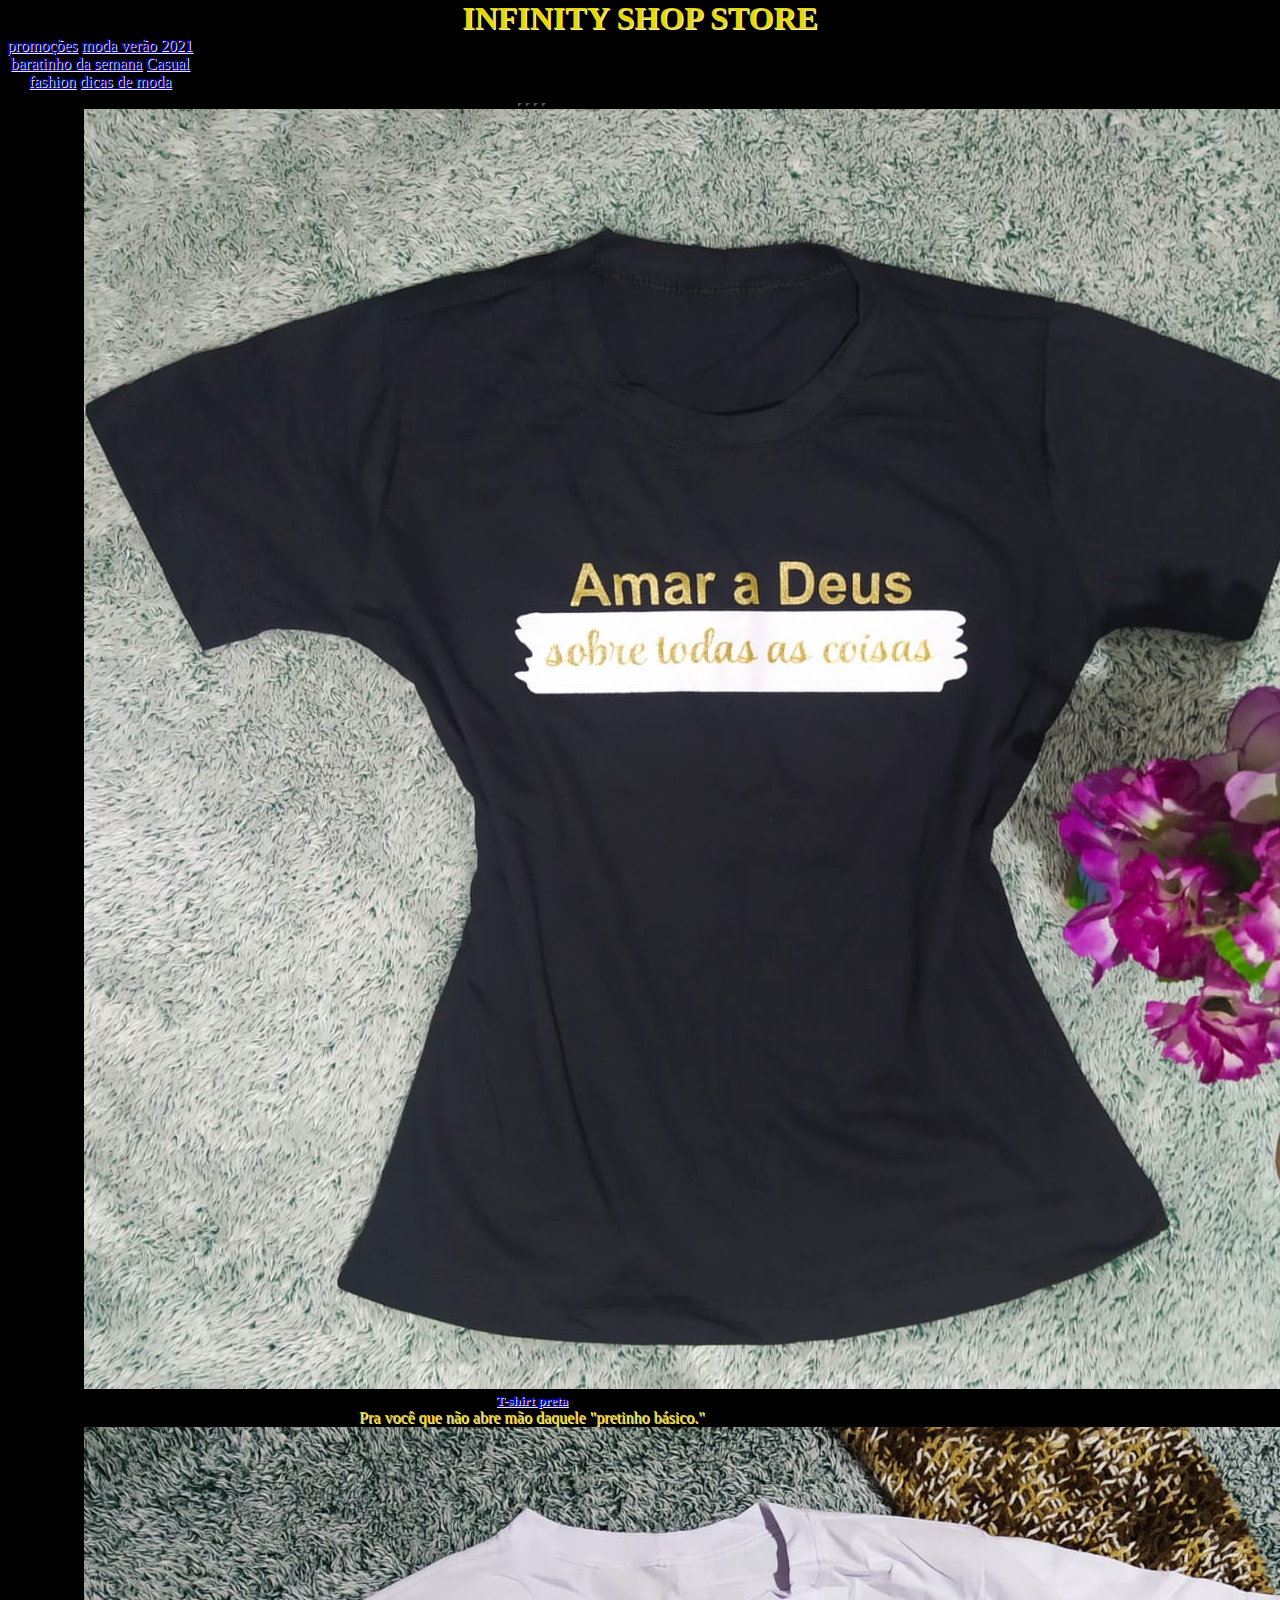
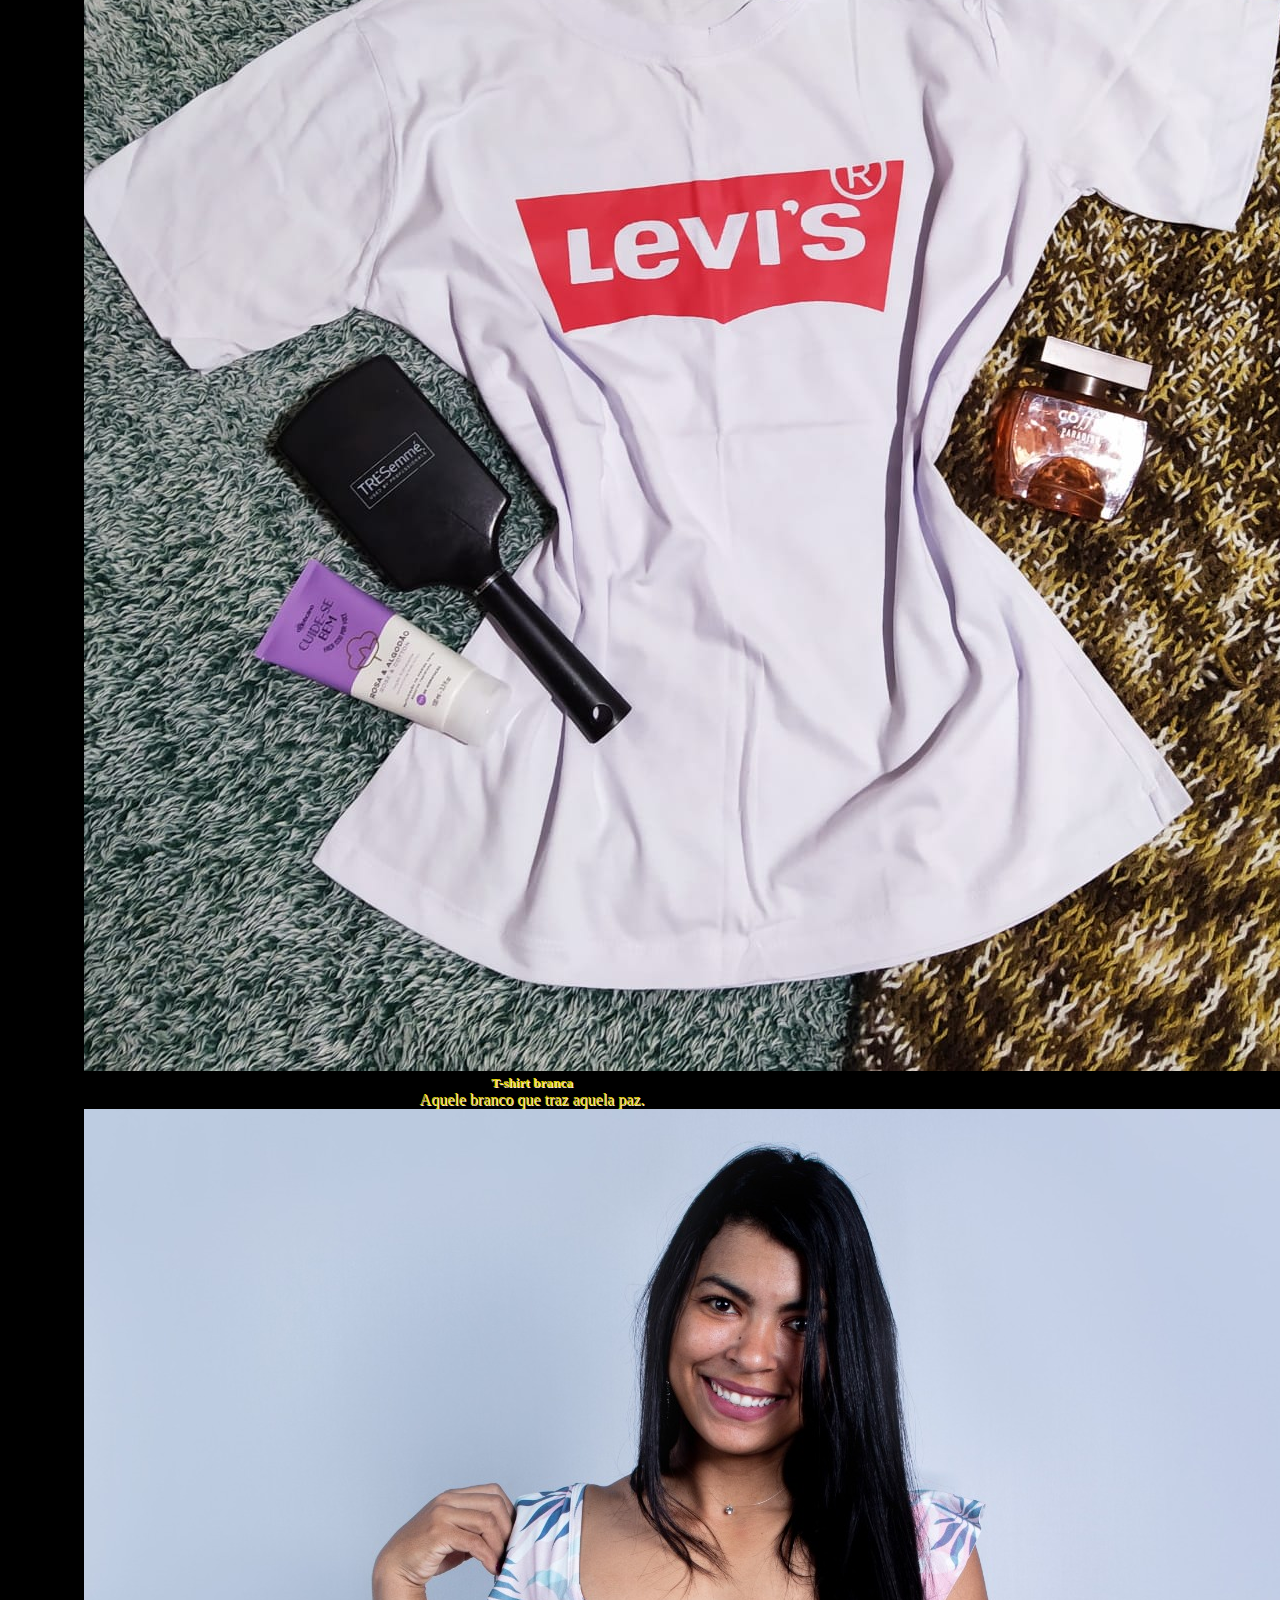
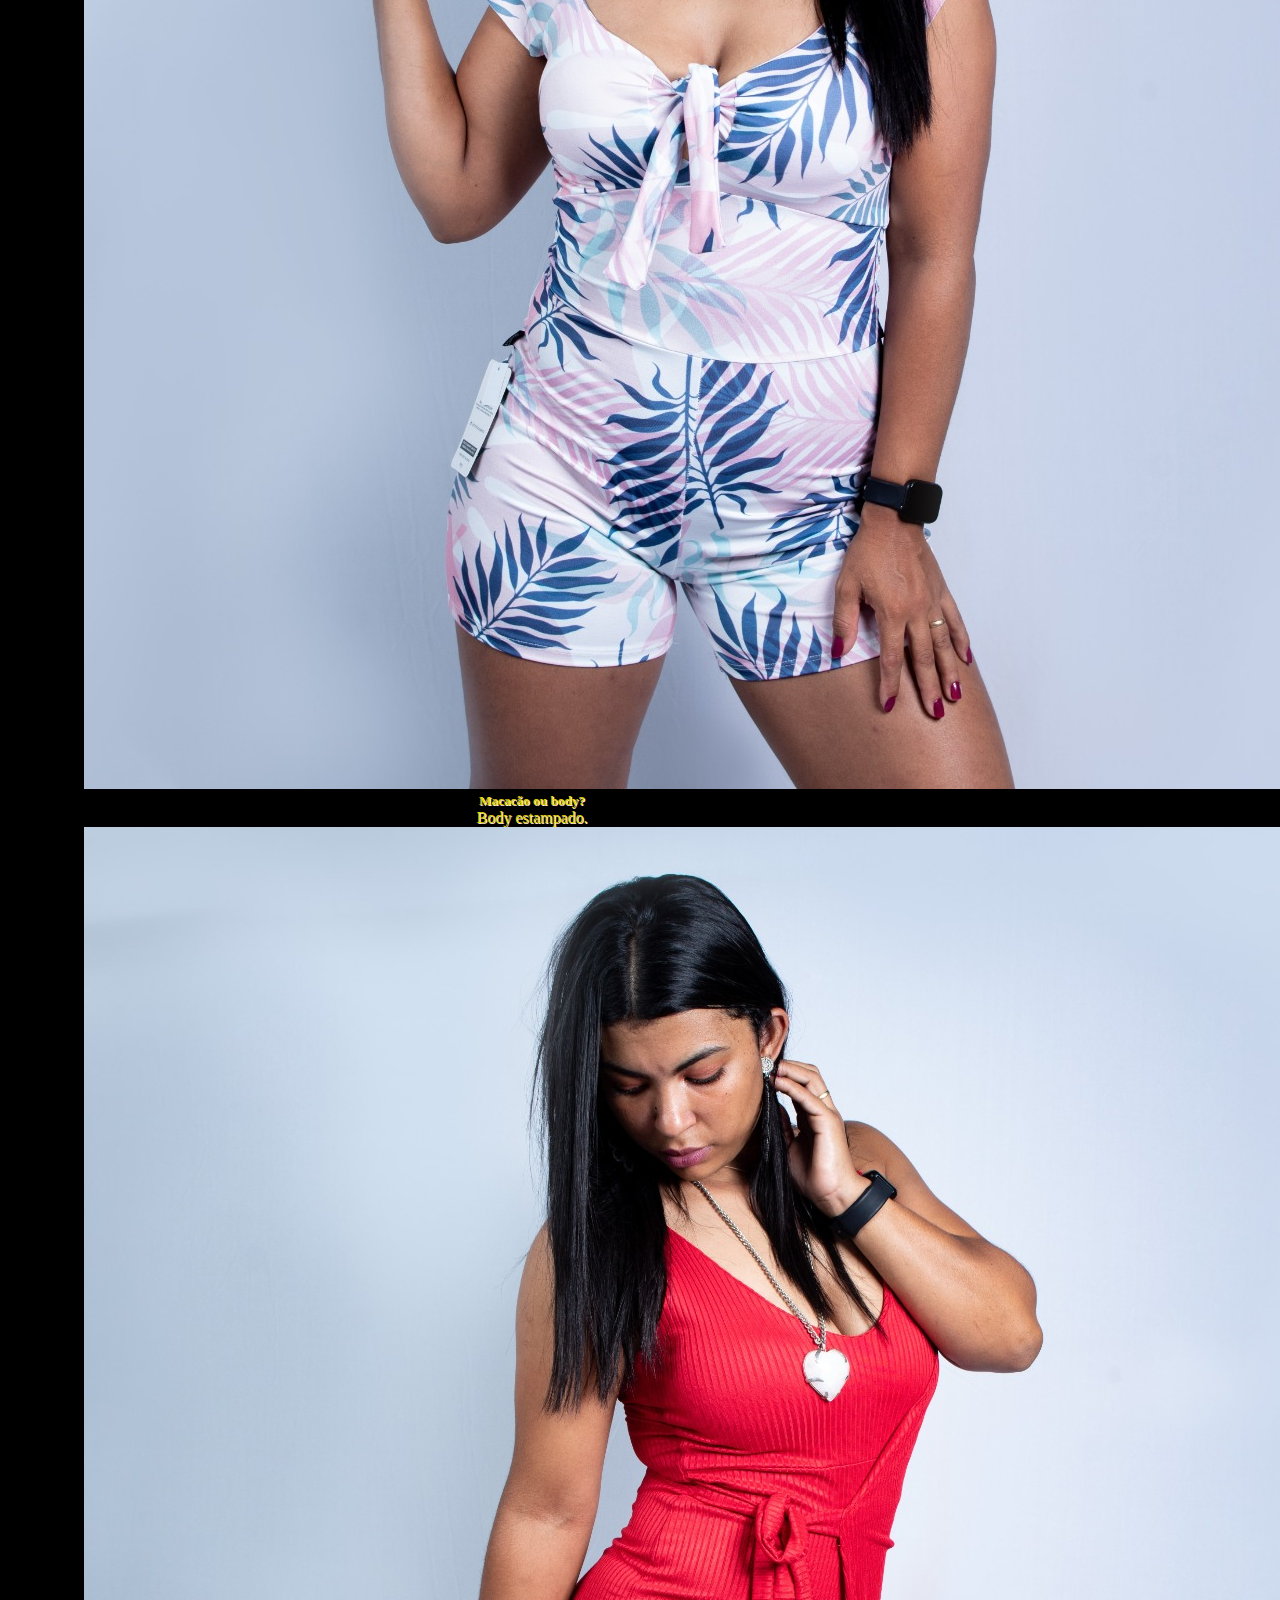
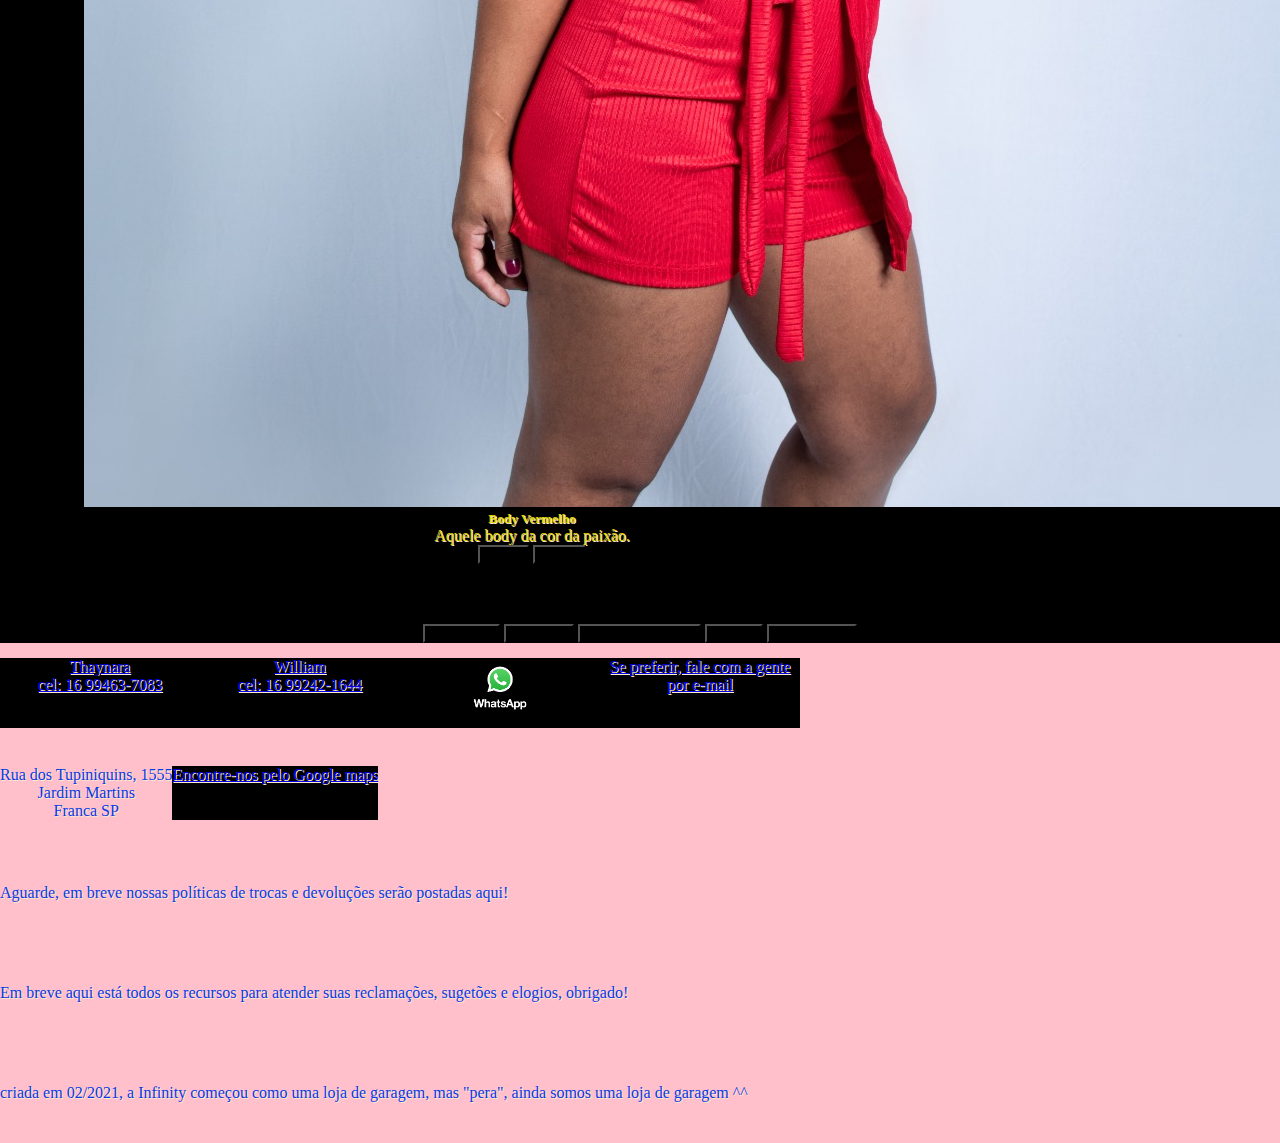
<file: index.html>
<!DOCTYPE html>
<html lang="en">
<head>
    <meta charset="UTF-8">
    <meta http-equiv="X-UA-Compatible" content="IE=edge">
    <meta name="viewport" content="width=device-width, initial-scale=1.0">
    <title>Infinity Store Shop</title>
    <link rel="stylesheet" href="style.css">
    <link href="https://cdn.jsdelivr.net/npm/bootstrap@5.0.0-beta2/dist/css/bootstrap.min.css" rel="stylesheet" integrity="sha384-BmbxuPwQa2lc/FVzBcNJ7UAyJxM6wuqIj61tLrc4wSX0szH/Ev+nYRRuWlolflfl" crossorigin="anonymous">
</head>
<body>
    <div id="logo">
        <h1>INFINITY SHOP STORE</h1>
    </di>
        
    <div class="meio" >
        <div class="lado-e">
            <div class="list-group">
            <a href="#" class="list-group-item list-group-item-action active p-3 mb-2 bg-dark text-white" aria-current="true">promoções</a>
            <a href="www.google.com" class="list-group-item list-group-item-action mb-2 bg-dark text-white">moda verão 2021</a>
            <a href="#" class="list-group-item list-group-item-action mb-2 bg-dark text-white">baratinho da semana</a>
            <a href="#" class="list-group-item list-group-item-action mb-2 bg-dark text-white">Casual fashion</a>
            <a href="#" class="list-group-item list-group-item-action disabled mb-2 bg-dark text-white" tabindex="-1" aria-disabled="true">dicas de moda</a>
            </div>
        </div>

        <div class="lado-d">
            <div id="carouselExampleCaptions" class="carousel slide" data-bs-ride="carousel">
                               <div class="carousel-indicators">
                                 <button type="button" data-bs-target="#carouselExampleCaptions" data-bs-slide-to="0" class="active" aria-current="true" aria-label="Slide 1"></button>
                  <button type="button" data-bs-target="#carouselExampleCaptions" data-bs-slide-to="1" aria-label="Slide 2"></button>
                                 <button type="button" data-bs-target="#carouselExampleCaptions" data-bs-slide-to="2" aria-label="Slide 3"></button>
                                 <button type="button" data-bs-target="#carouselExampleCaptions" data-bs-slide-to="3" aria-label="Slide 3"></button>
                               </div>
                <div class="carousel-inner">
                                          <div class="carousel-item active">
                                            <img src="imagens/black_t-shirt.jpeg" class="d-block w-100" alt="...">
                                                          <div class="carousel-caption d-none d-md-block">
                                                            <a href="https://www.google.com"><h5>T-shirt preta</h5></a>
                             <p>Pra você que não abre mão daquele "pretinho básico."</p>
                                                          </div>
                                          </div>
                        <div class="carousel-item">
                        <img src="imagens/white_t-shirt.jpeg" class="d-block w-100" alt="...">
                                              <div class="carousel-caption d-none d-md-block">
                                                <h5>T-shirt branca</h5>
                                      <p>Aquele branco que traz aquela paz.</p>
                                              </div>
                        </div>
                          <div class="carousel-item">
                            <img src="imagens/body_estampado.jpeg" class="d-block w-100" alt="...">
                                        <div class="carousel-caption d-none d-md-block">
                                          <h5>Macacão ou body?</h5>
                                          <p>Body estampado.</p>
                                        </div>
                          </div>
                          <div class="carousel-item">
                            <img src="imagens/red_body.jpeg" class="d-block w-100" alt="...">
                                        <div class="carousel-caption d-none d-md-block">
                                           <h5>Body Vermelho</h5>
                                           <p>Aquele body da cor da paixão.</p>
                                         </div>
                          </div>
                </div>
                <button class="carousel-control-prev" type="button" data-bs-target="#carouselExampleCaptions"  data-bs-slide="prev">
                  <span class="carousel-control-prev-icon" aria-hidden="true"></span>
                  <span class="visually-hidden">Anterior</span>
                </button>
                <button class="carousel-control-next" type="button" data-bs-target="#carouselExampleCaptions"  data-bs-slide="next">
                  <span class="carousel-control-next-icon" aria-hidden="true"></span>
                  <span class="visually-hidden">Próximo</span>
                </button>
              </div>
        </div>
    </div>

    <div class="navegador-horizontal" >
        <p>
            <button class="btn btn-primary" type="button" data-bs-toggle="collapse" data-bs-target="#multiCollapseExample1" aria-expanded="false" aria-controls="multiCollapseExample1">atendimento</button>
            <button class="btn btn-primary" type="button" data-bs-toggle="collapse" data-bs-target="#multiCollapseExample2" aria-expanded="false" aria-controls="multiCollapseExample2">localização</button>
            <button class="btn btn-primary" type="button" data-bs-toggle="collapse" data-bs-target="#multiCollapseExample3" aria-expanded="false" aria-controls="multiCollapseExample3">trocas e devoluções</button>
            <button class="btn btn-primary" type="button" data-bs-toggle="collapse" data-bs-target="#multiCollapseExample4" aria-expanded="false" aria-controls="multiCollapseExample4">ouvidoria</button>
            <button class="btn btn-primary" type="button" data-bs-toggle="collapse" data-bs-target="#multiCollapseExample5" aria-expanded="false" aria-controls="multiCollapseExample5">sobre a Infinity </button>
  
          </p>
        <div class="row">
            <div class="col">
              <div class="collapse multi-collapse" id="multiCollapseExample1">
                <div class="card card-body creditos">
                   <div id="thaynara">
                        <a href="tel:+5516994637083">Thaynara </br>cel: 16 99463-7083 </a> </br>
                   </div>
                   
                   <div id="william">
                        <a href="tel:+5516992421644">William</br>cel: 16 99242-1644 </a> </br>
                   </div>
                   
                  <div id="whats"><a href="https://wa.me/qr/4T45ZSGGJQLXF1"><img src="imagens/logo-whats.png" width="60px" ></a></div>
                  <div id="email"><a href="email.html">Se preferir, fale com a gente por e-mail</a></div>
                  

              </div>
        </div>
        <div class="col">
            <div class="collapse multi-collapse" id="multiCollapseExample2">
                <div  class="card card-body creditos">
                  Rua dos Tupiniquins, 1555 </br>
                  Jardim Martins </br>
                  Franca SP </br>
                  <a href="https://www.google.com/maps/place/R.+dos+Tupiniquins,+Franca+-+SP,+14406-687/@-20.520557,-47.4336569,17z/data=!3m1!4b1!4m5!3m4!1s0x94b0a79efec1dec3:0xf28be2806996d6c7!8m2!3d-20.520562!4d-47.4314682?hl=pt-BR">Encontre-nos pelo Google maps</a>
                </div>
            </div>
        </div>
            <div class="col">
              <div class="collapse multi-collapse" id="multiCollapseExample3">
                <div class="card card-body creditos">
                 Aguarde, em breve nossas políticas de trocas e devoluções serão postadas aqui!
                </div>
              </div>
            </div>
            <div class="col">
              <div class="collapse multi-collapse" id="multiCollapseExample4">
                <div class="card card-body creditos">
                 Em breve aqui está todos os recursos para atender suas reclamações, sugetões e elogios, obrigado!
                </div>
              </div>
            </div>
            <div class="col">
              <div class="collapse multi-collapse" id="multiCollapseExample5">
                <div class="card card-body creditos">
                 criada em 02/2021, a Infinity começou como uma loja de garagem, mas "pera", ainda somos uma loja de garagem ^^
                </div>
              </div>
            </div>
          </div>
    </div>


    <script src="https://cdn.jsdelivr.net/npm/bootstrap@5.0.0-beta2/dist/js/bootstrap.bundle.min.js" integrity="sha384-b5kHyXgcpbZJO/tY9Ul7kGkf1S0CWuKcCD38l8YkeH8z8QjE0GmW1gYU5S9FOnJ0" crossorigin="anonymous"></script>
</body>
</html>
</file>
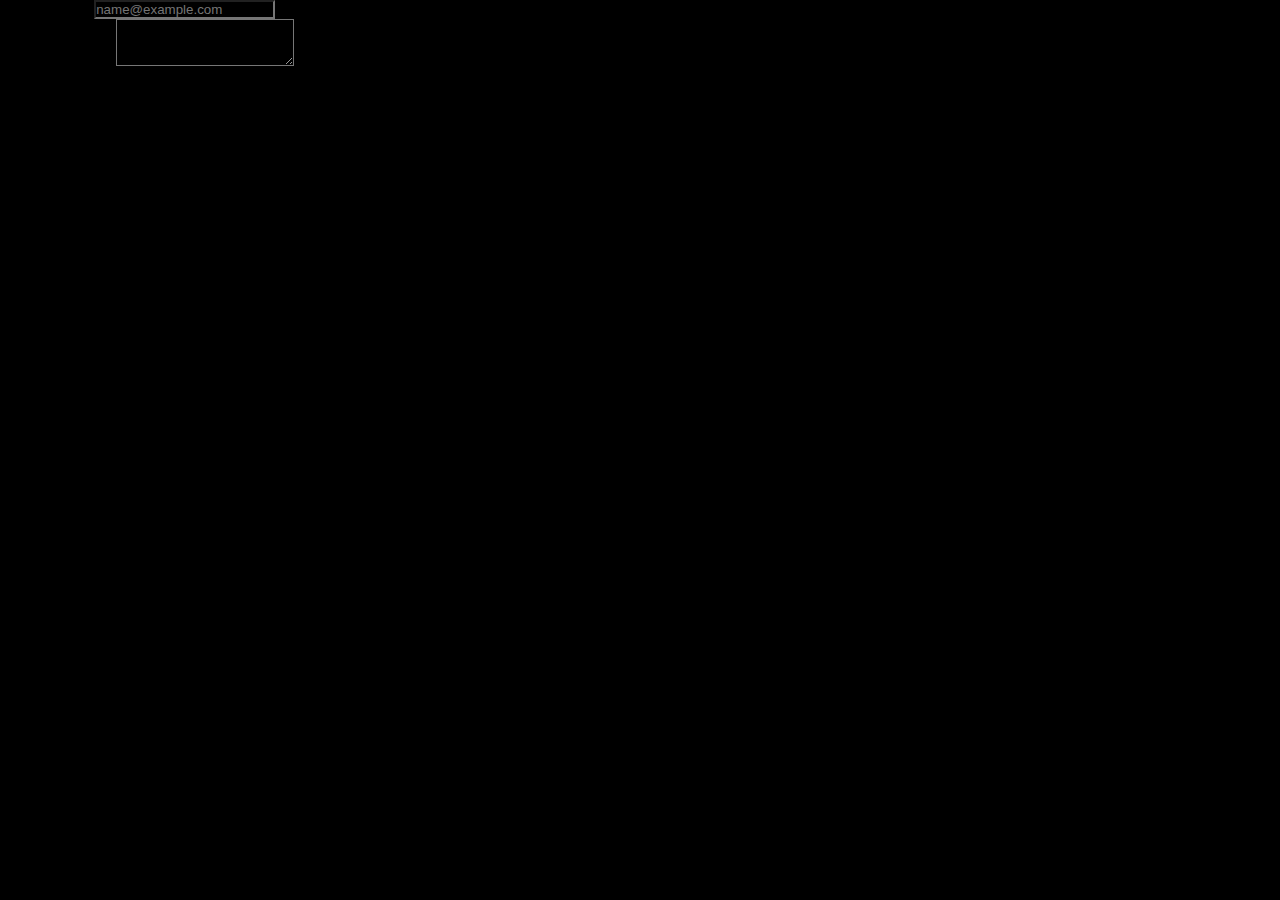
<file: email.html>
<!DOCTYPE html>
<html lang="en">
<head>
    <meta charset="UTF-8">
    <meta http-equiv="X-UA-Compatible" content="IE=edge">
    <meta name="viewport" content="width=device-width, initial-scale=1.0">
    <title>E-mail</title>
    <link rel="stylesheet" href="style.css">
    <link href="https://cdn.jsdelivr.net/npm/bootstrap@5.0.0-beta2/dist/css/bootstrap.min.css" rel="stylesheet" integrity="sha384-BmbxuPwQa2lc/FVzBcNJ7UAyJxM6wuqIj61tLrc4wSX0szH/Ev+nYRRuWlolflfl" crossorigin="anonymous">
</head>
<body>
    <div class="email">
        <div class="mb-3">
            <label for="exampleFormControlInput1" class="form-label">Email address</label>
            <input type="email" class="form-control" id="exampleFormControlInput1" placeholder="name@example.com">
          </div>
          <div class="mb-3">
            <label for="exampleFormControlTextarea1" class="form-label">Example textarea</label>
            <textarea class="form-control" id="exampleFormControlTextarea1" rows="3"></textarea>
          </div>
    </div>
    <script src="https://cdn.jsdelivr.net/npm/bootstrap@5.0.0-beta2/dist/js/bootstrap.bundle.min.js" integrity="sha384-b5kHyXgcpbZJO/tY9Ul7kGkf1S0CWuKcCD38l8YkeH8z8QjE0GmW1gYU5S9FOnJ0" crossorigin="anonymous"></script>   
</body>
</html>
</file>
<file: style.css>
* {
    padding: 0;
    margin: 0;
    background-color: black;
    
}
 



#logo {
    color: rgb(230, 215, 6);
    background-color: black;
    text-align: center;
    text-shadow: 1px 1px blanchedalmond;
   
}



.list-group {
    width: 200px;
    
}

.lado-e {
    width: 20%;
    float: left;
    
}

.lado-d {
    width: 70%;
    float: right;
    padding-right: 300px;
}

.navegador-horizontal {
    
    clear: both;
    padding-top: 60px;
    
    
}


.creditos {
    display: flex;
    height: 100px;
    color:rgb(6, 58, 230);
    flex-wrap: wrap;
    align-content: space-around;
    background-color: pink;
}

}

.creditos a {
    text-decoration: none;
}


#thaynara a:hover {
    color: rgb(194, 44, 169) ;
    background-color: white;
    
}

#thaynara {
    
    width: 200px;
    height: 70px;
    text-align: center;
    background-color: black;
}

#william a:hover{
    color: rgb(14, 3, 1);
    background-color: white;
}

#william {
    background-color: black;
    width: 200px;
    height: 70px;
}



#whats {
    
    width: 200px;
    height: 70px;
}

#email a:hover{
    color:rgb(230, 215, 6);
    background-color: white;
}

#email {
    
    width: 200px;
    height: 70px;
}
</file>
